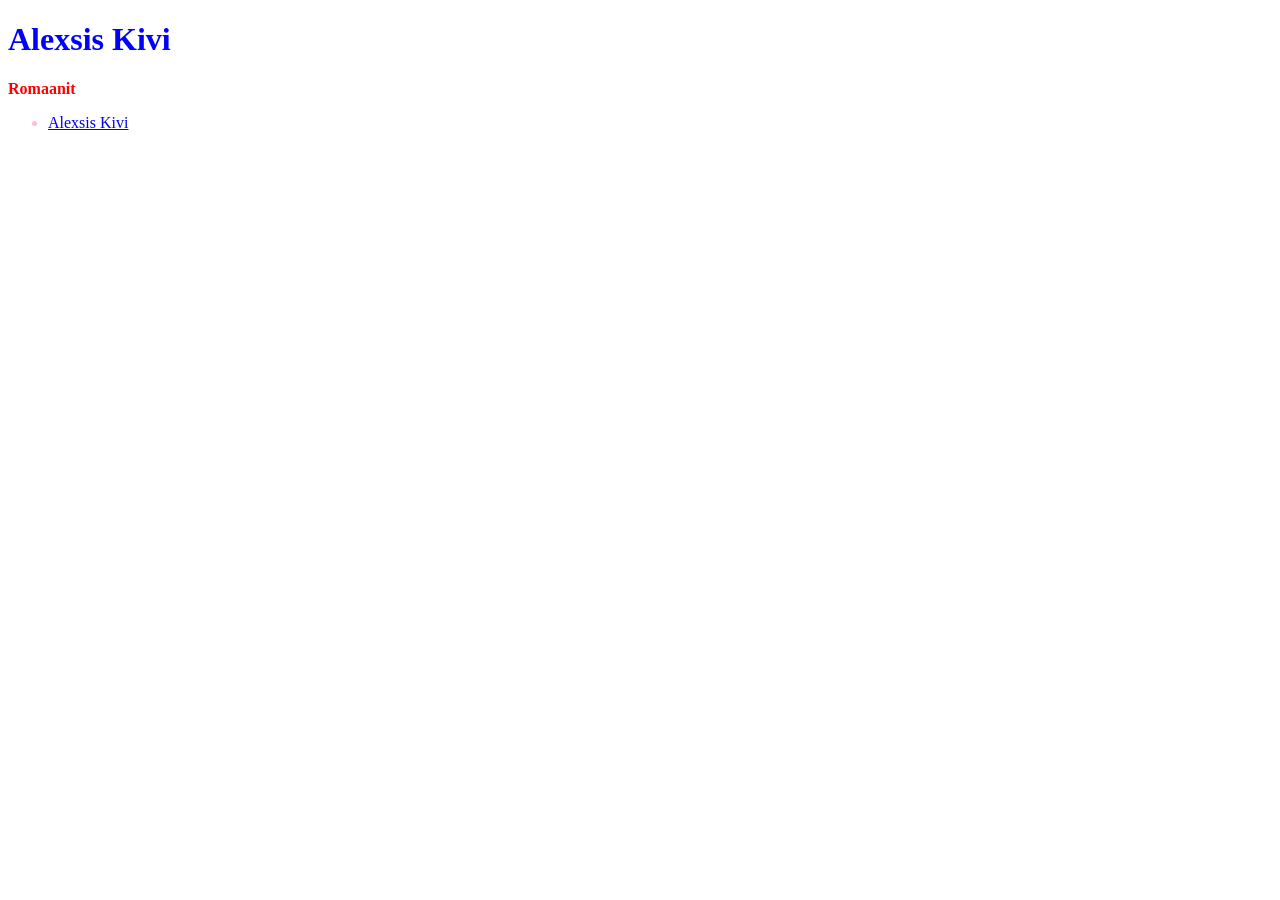
<file: html_css/2.html.html>
<!DOCTYPE html>
<html>

<head>
  <meta charset="utf-8">
  <title>Alexsis Kivi</title>
  <link rel="stylesheet" href="Style.css">
</head>

<body>
  <!--Tee tehtävät tänne-->
  <h1>Alexsis Kivi</h1>
  <p><strong><B>Romaanit</B></strong></p>
  <ul>
    <li><a href="index.html">Alexsis Kivi</a></li>
  </ul>
</body>

</html>
</file>
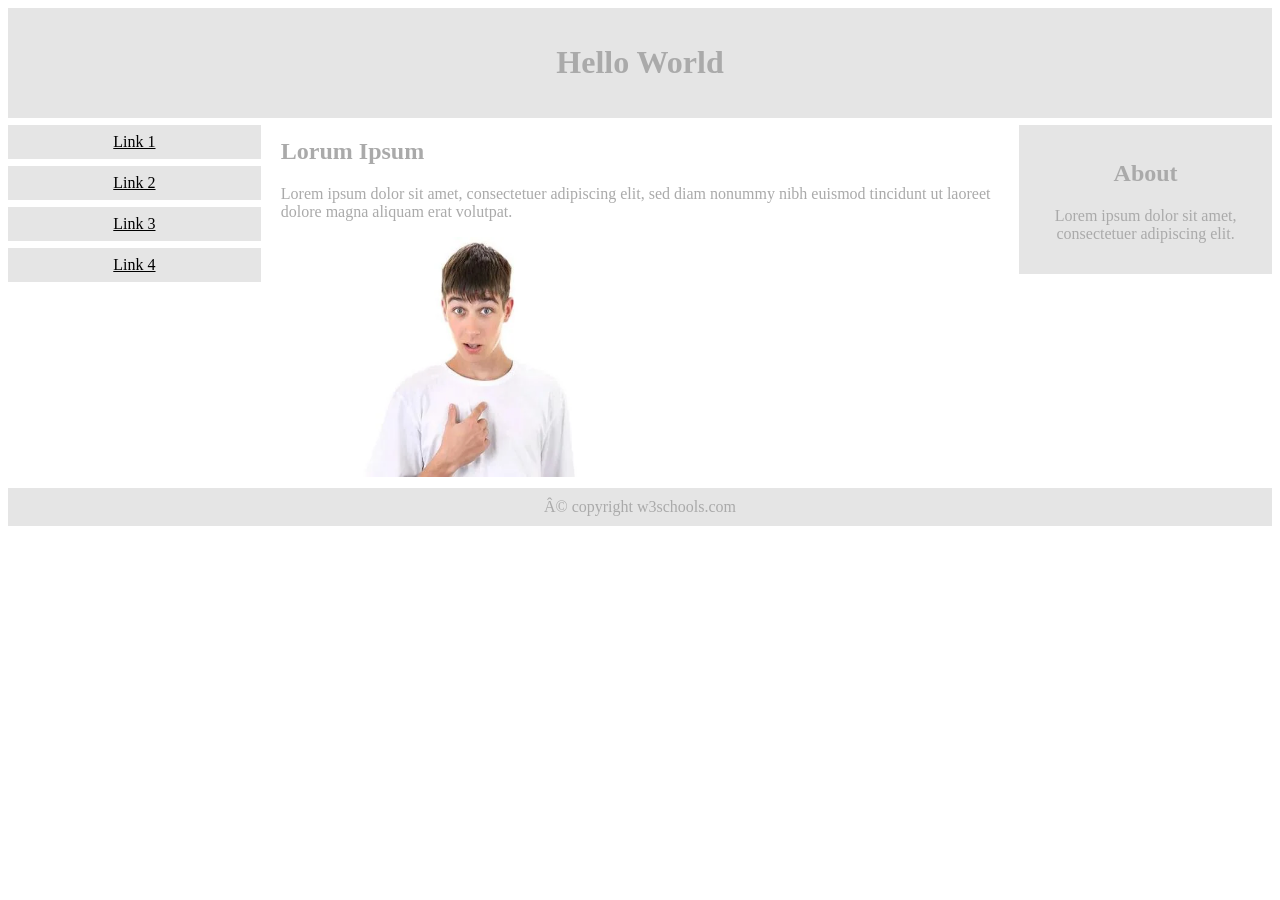
<file: html_css/index12.html>
<!DOCTYPE html>
<html>
<head>
<meta name="viewport" content="width=device-width, initial-scale=1.0">
<style>
* {
  box-sizing: border-box;
}

.menu {
  float: left;
  width: 20%;
  text-align: center;
}

.menu a {
  background-color: #e5e5e5;
  padding: 8px;
  margin-top: 7px;
  display: block;
  width: 100%;
  color: black;
}

.main {
  float: left;
  width: 60%;
  padding: 0 20px;
}

.right {
  background-color: #e5e5e5;
  float: left;
  width: 20%;
  padding: 15px;
  margin-top: 7px;
  text-align: center;
}

@media only screen and (max-width: 620px) {
  /* For mobile phones: */
  .menu, .main, .right {
    width: 100%;
  }
}
</style>
</head>
<body style="font-family:Verdana;color:#aaaaaa;">
 
<div style="background-color:#e5e5e5;padding:15px;text-align:center;">
  <h1>Hello World</h1>
</div>

<div style="overflow:auto">
  <div class="menu">
    <a href="#">Link 1</a>
    <a href="#">Link 2</a>
    <a href="#">Link 3</a>
    <a href="#">Link 4</a>
  </div>

  <div class="main">
    <h2>Lorum Ipsum</h2>
    <p>Lorem ipsum dolor sit amet, consectetuer adipiscing elit, sed diam nonummy nibh euismod tincidunt ut laoreet dolore magna aliquam erat volutpat.</p>
    <img src="the-full-collection-v0-qeirsa2pey6g1.webp" alt="point" height="240" width="388"/>
  </div>

  <div class="right">
    <h2>About</h2>
    <p>Lorem ipsum dolor sit amet, consectetuer adipiscing elit.</p>
  </div>
</div>

<div style="background-color:#e5e5e5;text-align:center;padding:10px;margin-top:7px;">Â© copyright w3schools.com</div>

</body>
</html>
</file>
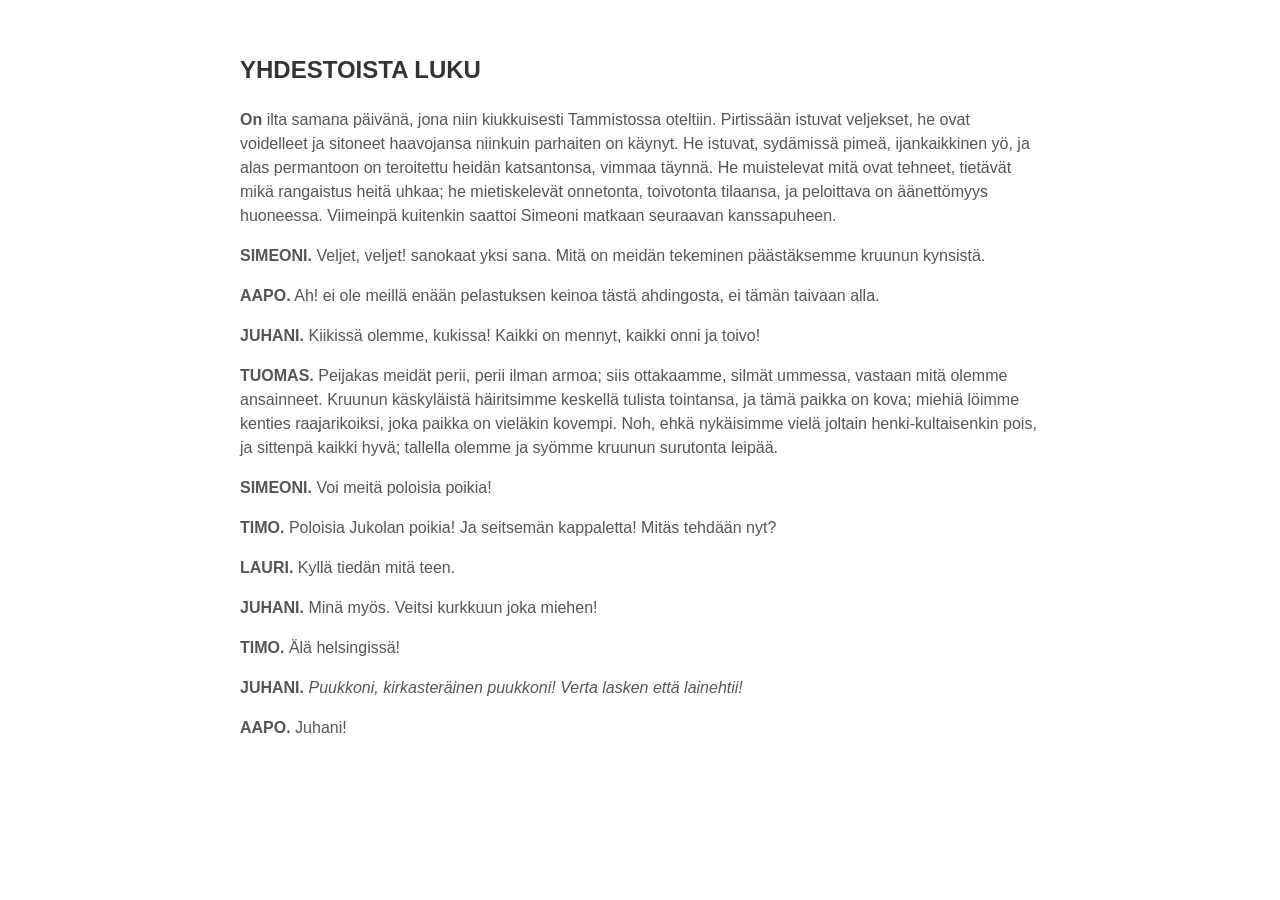
<file: html_css/index2.html>
<!DOCTYPE html>
<html>
     
     <html>

     <head>
     <link rel="stylesheet" href="2Styles.css">

     </head>

     <body>

     <h2>YHDESTOISTA LUKU</h2>

     <p>

      <strong>On</strong> ilta samana päivänä, jona niin kiukkuisesti Tammistossa oteltiin.
      Pirtissään istuvat veljekset, he ovat voidelleet ja sitoneet haavojansa
      niinkuin parhaiten on käynyt. He istuvat, sydämissä pimeä, ijankaikkinen
      yö, ja alas permantoon on teroitettu heidän katsantonsa, vimmaa täynnä.
      He muistelevat mitä ovat tehneet, tietävät mikä rangaistus heitä uhkaa;
      he mietiskelevät onnetonta, toivotonta tilaansa, ja peloittava on
      äänettömyys huoneessa. Viimeinpä kuitenkin saattoi Simeoni matkaan
      seuraavan kanssapuheen.
      <p>
      <b>SIMEONI.</b> Veljet, veljet! sanokaat yksi sana. Mitä on meidän tekeminen
      päästäksemme kruunun kynsistä.
      <p>
      <b>AAPO.</b> Ah! ei ole meillä enään pelastuksen keinoa tästä ahdingosta, ei
      tämän taivaan alla.
     </p>
      <b>JUHANI.</b> Kiikissä olemme, kukissa! Kaikki on mennyt, kaikki onni ja
      toivo!
     </p>
      <b>TUOMAS.</b> Peijakas meidät perii, perii ilman armoa; siis ottakaamme,
      silmät ummessa, vastaan mitä olemme ansainneet. Kruunun käskyläistä
      häiritsimme keskellä tulista tointansa, ja tämä paikka on kova; miehiä
      löimme kenties raajarikoiksi, joka paikka on vieläkin kovempi. Noh, ehkä
      nykäisimme vielä joltain henki-kultaisenkin pois, ja sittenpä kaikki
      hyvä; tallella olemme ja syömme kruunun surutonta leipää.
      <p>
      <b>SIMEONI.</b> Voi meitä poloisia poikia!
      <p>
      <b>TIMO.</b> Poloisia Jukolan poikia! Ja seitsemän kappaletta! Mitäs tehdään
      nyt?
     </p>
      <b>LAURI.</b> Kyllä tiedän mitä teen.
      <p>
      <b>JUHANI.</b> Minä myös. Veitsi kurkkuun joka miehen!
     </p>
      <b>TIMO.</b> Älä helsingissä!
      <p>
      <b>JUHANI.</b> <em>Puukkoni, kirkasteräinen puukkoni! Verta lasken että lainehtii!</em>
     </p>
      <b>AAPO.</b> Juhani!
     </p>
      
      </p>
      </body>

      </html>




  </html>
</file>
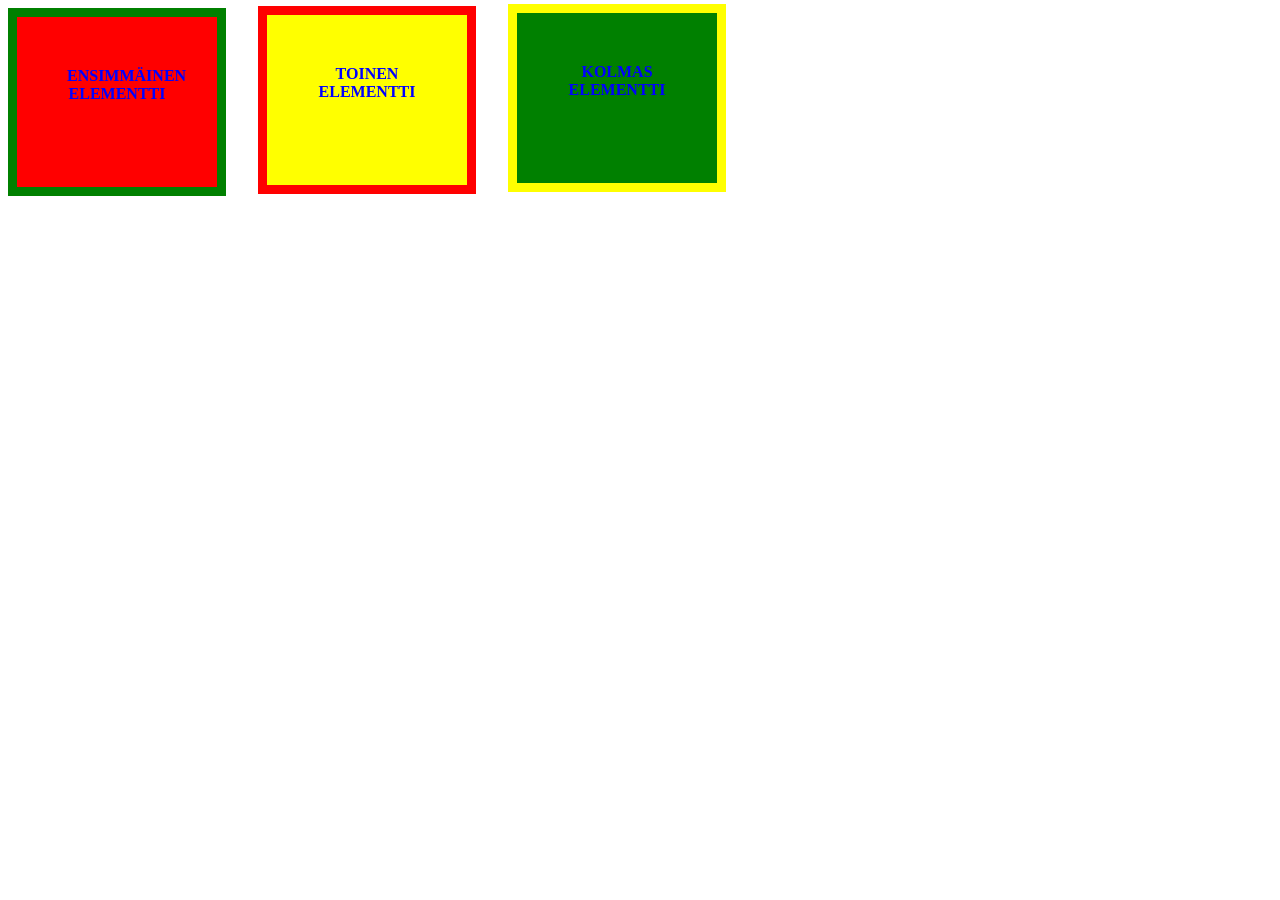
<file: html_css/position.html>
<!DOCTYPE html>
<html>

<head>
  <meta charset="utf-8">
  <title>Position</title>
  <link rel="stylesheet" href="Position.css">
</head>

<body>
  <!--Tee tehtävät tänne-->
  <div class="first-box-container">

    <b>Ensimmäinen elementti</b>
      
  </div>
  
  <div class="second-box-container">
  
    <b>Toinen elementti</b>
   
  
  </div>
  
  <div class="third-box-container">
  
    <b>Kolmas elementti</b>
    
    
  </div>
</body>

</html>
</file>
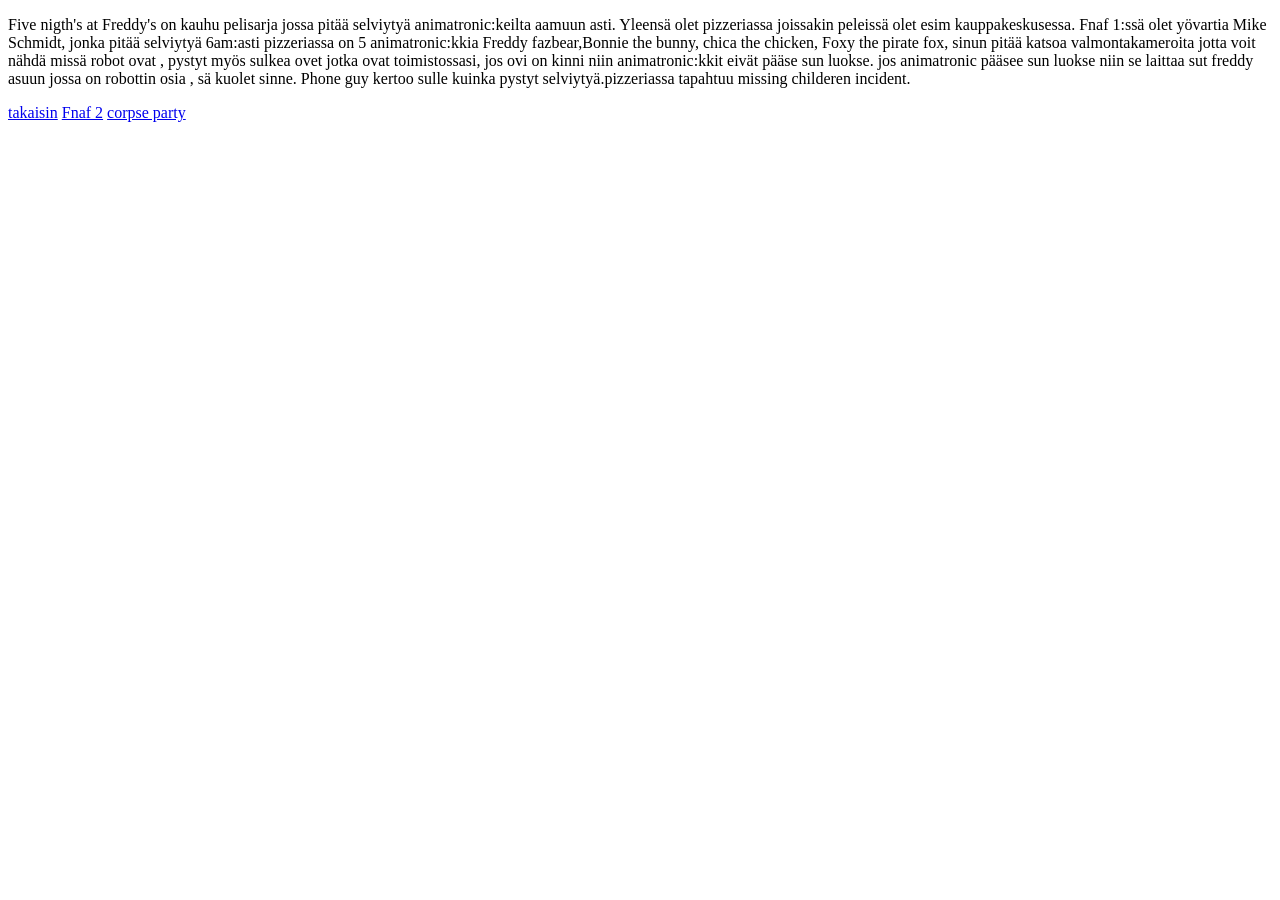
<file: html_css/tehtävä13/13.html>
<!DOCTYPE html>

<html>

  <head>

    <meta charset="utf-8">

  </head>

  <body>


<p>Five nigth's at Freddy's on kauhu pelisarja jossa pitää selviytyä animatronic:keilta aamuun asti. Yleensä olet pizzeriassa joissakin peleissä olet esim kauppakeskusessa.
Fnaf 1:ssä olet yövartia Mike Schmidt, jonka pitää selviytyä 6am:asti pizzeriassa on 5 animatronic:kkia Freddy fazbear,Bonnie the bunny, chica the chicken, Foxy the pirate fox, 
sinun pitää katsoa valmontakameroita jotta voit nähdä missä robot ovat , pystyt myös sulkea ovet jotka ovat toimistossasi, jos ovi on kinni niin animatronic:kkit eivät pääse sun luokse.
jos animatronic pääsee sun luokse niin se laittaa sut freddy asuun jossa on robottin osia , sä kuolet sinne. Phone guy kertoo sulle kuinka pystyt selviytyä.pizzeriassa tapahtuu 
missing childeren incident.  </p>


<a href="http://ares.vuoksi.fi/2026/Emma/teht%c3%a4v%c3%a413/index13.html">takaisin</a>
     <a href="http://ares.vuoksi.fi/2026/Emma/teht%c3%a4v%c3%a413/1313.html">Fnaf 2</a>
     <a href="http://ares.vuoksi.fi/2026/Emma/teht%c3%a4v%c3%a413/131313.html">corpse party</a>
  </body>

</html>
</file>
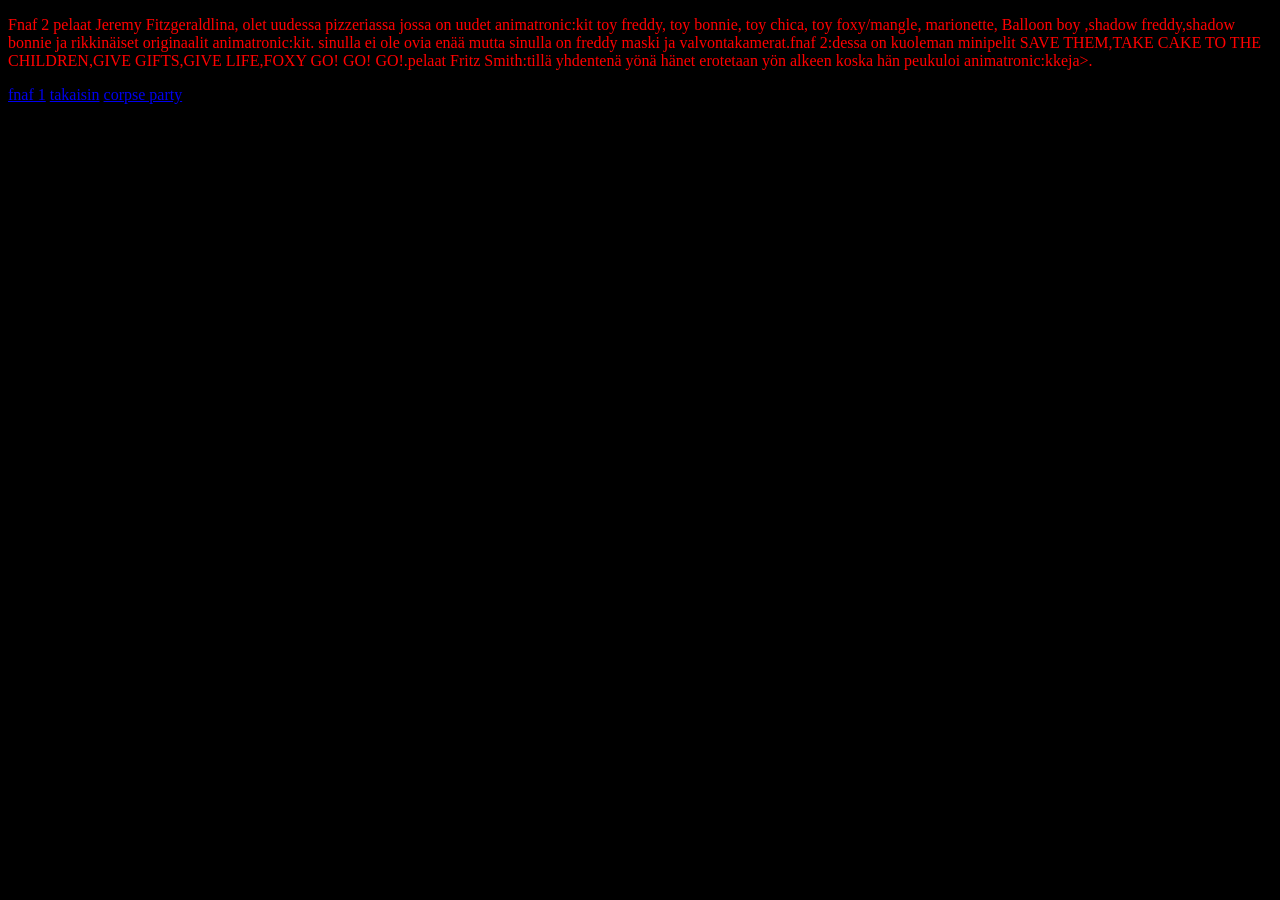
<file: html_css/tehtävä13/1313.html>
<!DOCTYPE html>
<html>

<head>
  <meta charset="utf-8">
</head>

<body>
  <p>Fnaf 2 pelaat Jeremy Fitzgeraldlina, olet uudessa pizzeriassa jossa on uudet animatronic:kit toy freddy, toy bonnie, toy chica, toy foxy/mangle, marionette, Balloon boy
,shadow freddy,shadow bonnie ja rikkinäiset originaalit animatronic:kit. sinulla ei ole ovia enää mutta sinulla on freddy maski ja valvontakamerat.fnaf 2:dessa on kuoleman minipelit
SAVE THEM,TAKE CAKE TO THE CHILDREN,GIVE GIFTS,GIVE LIFE,FOXY GO! GO! GO!.pelaat 
Fritz Smith:tillä yhdentenä yönä hänet erotetaan yön alkeen koska hän peukuloi animatronic:kkeja>.</p>
<link rel="stylesheet" href="styles13.css">
<a href="http://ares.vuoksi.fi/2026/Emma/teht%c3%a4v%c3%a413/13.html">fnaf 1</a>
<a href="http://ares.vuoksi.fi/2026/Emma/teht%c3%a4v%c3%a413/index13.html">takaisin</a>
     <a href="http://ares.vuoksi.fi/2026/Emma/teht%c3%a4v%c3%a413/131313.html">corpse party</a>

</body>

</html>
</file>
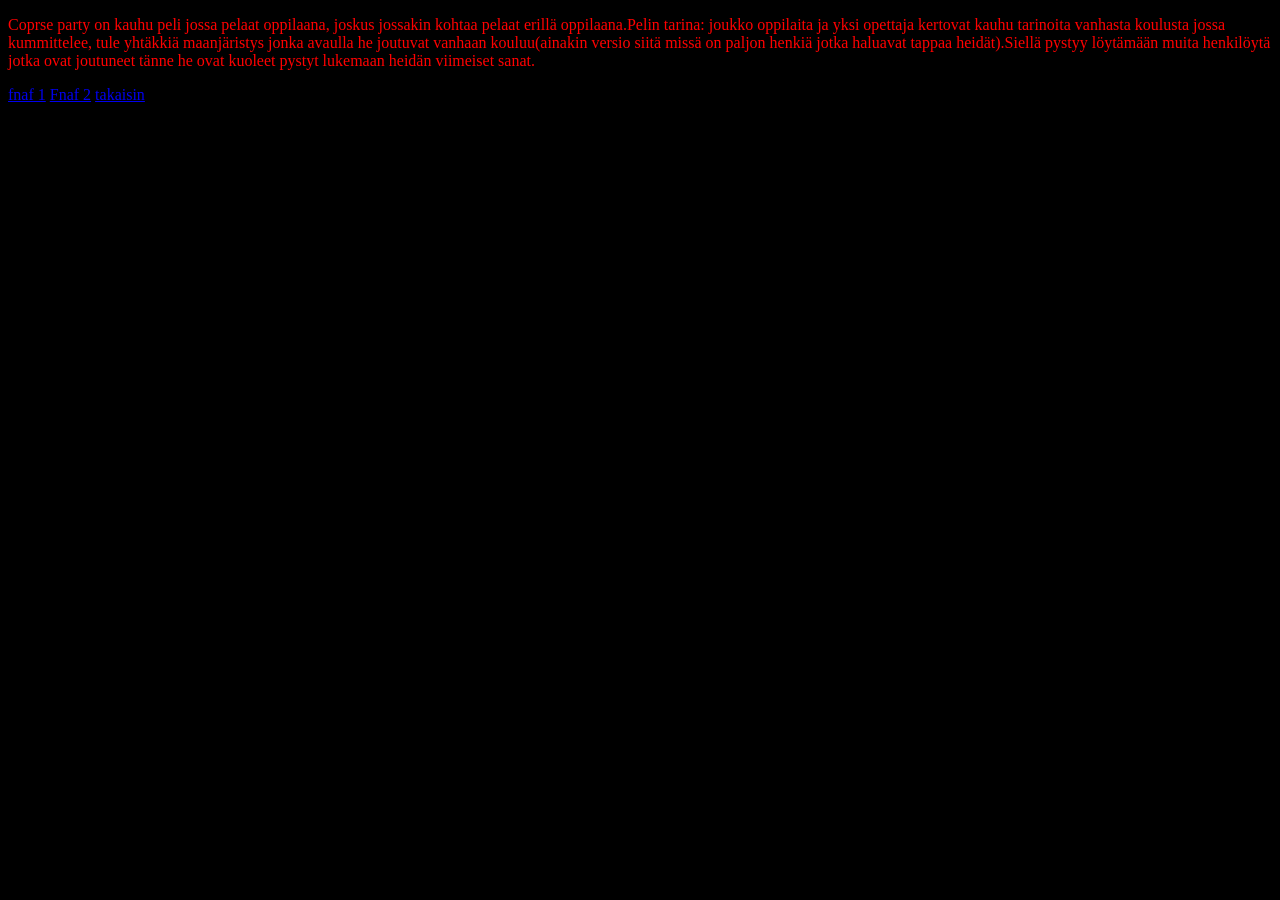
<file: html_css/tehtävä13/131313.html>
<!DOCTYPE html>

<html>

  <head>

    <meta charset="utf-8">
  </head>

  <body>

   <p>Coprse party on kauhu peli jossa pelaat oppilaana, joskus jossakin kohtaa pelaat erillä oppilaana.Pelin tarina: joukko oppilaita ja yksi opettaja kertovat 
    kauhu tarinoita vanhasta koulusta jossa kummittelee, tule yhtäkkiä maanjäristys jonka avaulla he joutuvat vanhaan kouluu(ainakin versio siitä missä on paljon henkiä jotka 
    haluavat tappaa heidät).Siellä pystyy löytämään muita henkilöytä jotka ovat joutuneet tänne he ovat kuoleet pystyt lukemaan heidän viimeiset sanat.</p>
  

  <link rel="stylesheet" href="styles13.css">
<a href="http://ares.vuoksi.fi/2026/Emma/teht%c3%a4v%c3%a413/13.html">fnaf 1</a>
     <a href="http://ares.vuoksi.fi/2026/Emma/teht%c3%a4v%c3%a413/1313.html">Fnaf 2</a>
     <a href="http://ares.vuoksi.fi/2026/Emma/teht%c3%a4v%c3%a413/index13.html">takaisin</a>


  </body>

</html>
</file>
<file: html_css/Style.css>
p {

  color: rgb(255, 0, 0);

}
li {

  color: pink;

}
h1 {

  color: blue;

}
</file>
<file: html_css/2Styles.css>
body {

    margin: 0 auto;
  
    max-width: 50em;
    font-family: 'Helvetica', 'Arial', sans-serif;
    line-height: 1.5;
    padding: 4em 1em;
    margin-top: 1em;
    padding-top: 1em;
    color: #555;
    h2 {

        color: #333;
      
      }
      code {

        padding: 2px 4px;
      
        vertical-align: text-bottom;
      
        background: #eee;
      
      }
  }
</file>
<file: html_css/Position.css>
.first-box-container {

    width: 100px;
  
    height: 70px;
  
    background-color: red;
    border-style: solid;
    border-width: 9px;
    border-color:green;
    text-align: center;
    text-transform: uppercase;
    color:blue;
    padding: 50px;
    
  }
  
  
  
  .second-box-container {
  
    width: 100px;
  
    height: 70px;
  
    background-color: yellow;
    margin-left: 250px;
    position: relative;
    top: -190px;
    border-style: solid;
    border-width: 9px;
    border-color:red;
    text-align: center;
    text-transform: uppercase;
    color:blue;
    padding: 50px;
  }
  
  
  
  .third-box-container {
  
    width: 100px;
  
    height: 70px;
  
    background-color: green;
    margin-left: 500px;
    position: relative;
    top: -380px;
    border-style: solid;
    border-width: 9px;
    border-color:yellow;
    text-align: center;
    text-transform: uppercase;
    color:blue;
    padding: 50px;
  }
</file>
<file: html_css/tehtävä13/styles13.css>
body {background-color: black;}

      h1   {color: blue;}

p {

  color: red;

}
</file>
